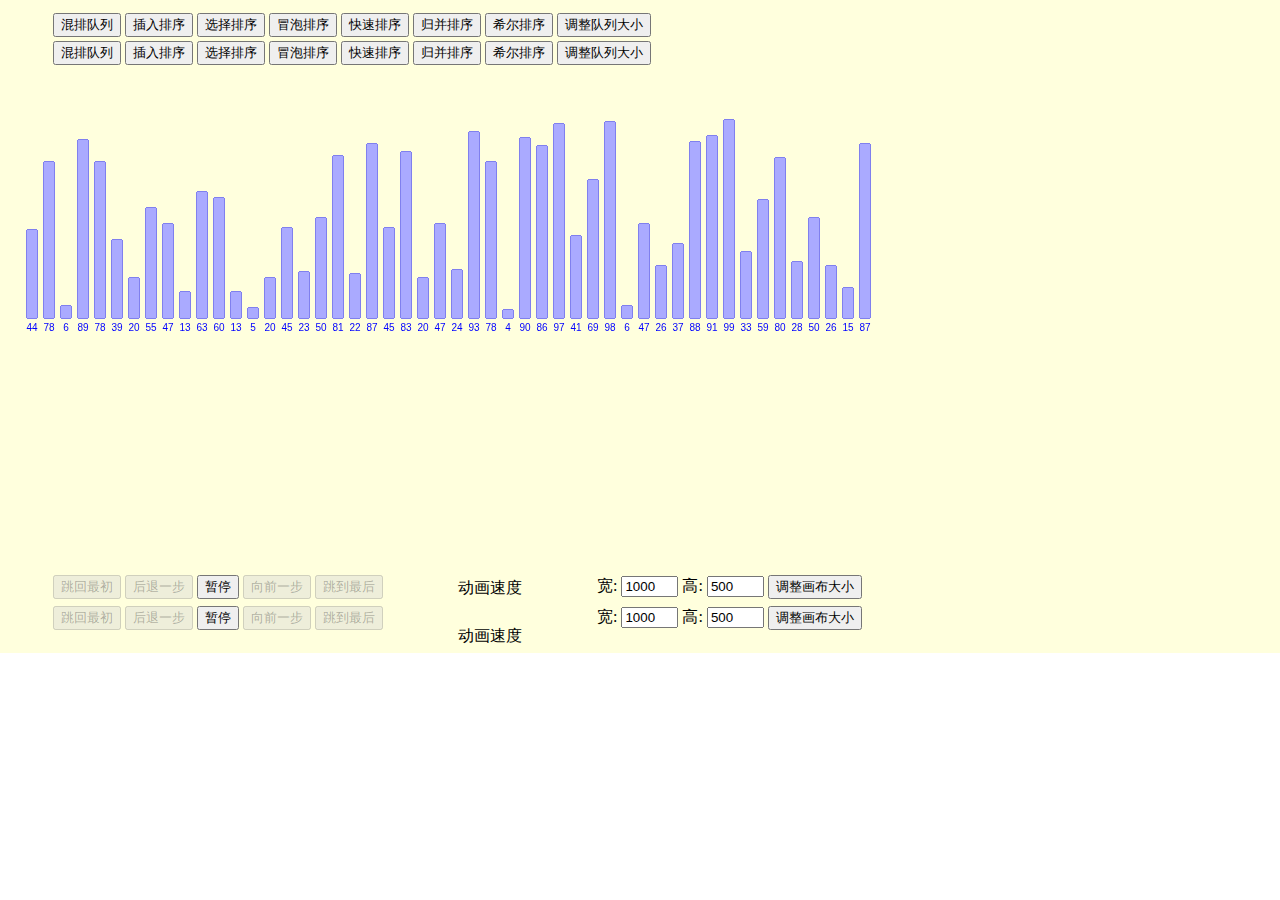
<file: 优质课/在线动画演示插入 选择 冒泡 归并 希尔 快速排序算法过程工具 - 站长辅助工具 - 脚本之家在线工具_files/index.html>
<!DOCTYPE html PUBLIC "-//W3C//DTD XHTML 1.0 Transitional//EN" "http://www.w3.org/TR/xhtml1/DTD/xhtml1-transitional.dtd">
<!-- saved from url=(0052)http://tools.jb51.net/static/api/paixu_ys/index.html -->
<html xmlns="http://www.w3.org/1999/xhtml"><head><meta http-equiv="Content-Type" content="text/html; charset=UTF-8">  
		<title>各种排序算法动画演示过程 - HTML5实现的各种排序算法的动画比较</title>


		<meta name="Keywords" content="在线工具,排序算法,动画演示排序算法,HTML动画演示,数据结构,插入排序,选择排序,冒泡排序,快速排序,归并排序,希尔排序">
		<meta name="Description" content="在线工具，这是一款旧金山大学的David Galles教授用HTML5+js制作的数据结构动画课件中算法动画比较部分。教授利用JS+HTML5 Canvas技术分别演示了6中数学排序算法的基本原理，即介绍了数学知识，又让这种教学变得饶有兴趣。你可以看出HTML5技术将会在各个方法起到越来越重要的作用">
		<link rel="stylesheet" href="http://tools.jb51.net/static/skin/css/jquery-ui.min.css">	
		<script type="text/javascript" src="jquery.min(1).js"></script>
		<script src="jquery-ui.min.js"></script>
		
		<script type="application/javascript" src="CustomEvents.js"> </script>
		<script type="application/javascript" src="UndoFunctions.js"> </script>
		<script type="application/javascript" src="AnimatedObject.js"> </script>
		<script type="application/javascript" src="AnimatedLabel.js"> </script>
		<script type="application/javascript" src="AnimatedCircle.js"> </script>
		<script type="application/javascript" src="AnimatedRectangle.js"> </script>
		<script type="application/javascript" src="AnimatedLinkedList.js"> </script>
		<script type="application/javascript" src="HighlightCircle.js"> </script>
		<script type="application/javascript" src="Line.js"> </script>
		<script type="application/javascript" src="ObjectManager.js"> </script>
		<script type="application/javascript" src="AnimationMain.js"> </script>
		<script type="application/javascript" src="Algorithm.js"> </script>
		<script type="application/javascript" src="ComparisonSort.js"> </script>
	</head>  
	<body marginwidth="0" marginheight="0">  
		<div id="warp">

			<div class="center">
				<div id="mainContent" style="background-color:#FFFFDD;padding-top: 10px;"> 
					<div id="algoControlSection" style="margin-left: 50px;">
						<table id="AlgorithmSpecificControls"> <td><input type="Button" value="混排队列" name="混排队列"></td><td><input type="Button" value="插入排序" name="插入排序"></td><td><input type="Button" value="选择排序" name="选择排序"></td><td><input type="Button" value="冒泡排序" name="冒泡排序"></td><td><input type="Button" value="快速排序" name="快速排序"></td><td><input type="Button" value="归并排序" name="归并排序"></td><td><input type="Button" value="希尔排序" name="希尔排序"></td><td><input type="Button" value="调整队列大小" name="调整队列大小"></td></table> 
					</div>
					<canvas id="canvas" width="1000" height="500"></canvas>
					
					<div id="generalAnimationControlSection" style="margin-left: 50px;">
						<table id="GeneralAnimationControls"><td><input type="Button" value="跳回最初" disabled=""></td><td><input type="Button" value="后退一步" disabled=""></td><td><input type="Button" value="暂停"></td><td><input type="Button" value="向前一步" disabled=""></td><td><input type="Button" value="跳到最后" disabled=""></td><td><table><tr><td><div display="inline-block" float="left" class="ui-slider ui-slider-horizontal ui-widget ui-widget-content ui-corner-all" style="width:200px"><span class="ui-slider-handle ui-state-default ui-corner-all" tabindex="0" style="left: 75%;"></span></div></td></tr><tr><td align="center">动画速度</td></tr></table></td><td> 宽:</td><td><input type="Text" value="1000" size="4"></td><td>       高:</td><td><input type="Text" value="500" size="4"></td><td><input type="Button" value="调整画布大小"></td></table>		
					</div>
				</div>
				<script type="text/javascript">init();</script>
			</div>
		</div>
	  
</body></html>
</file>
